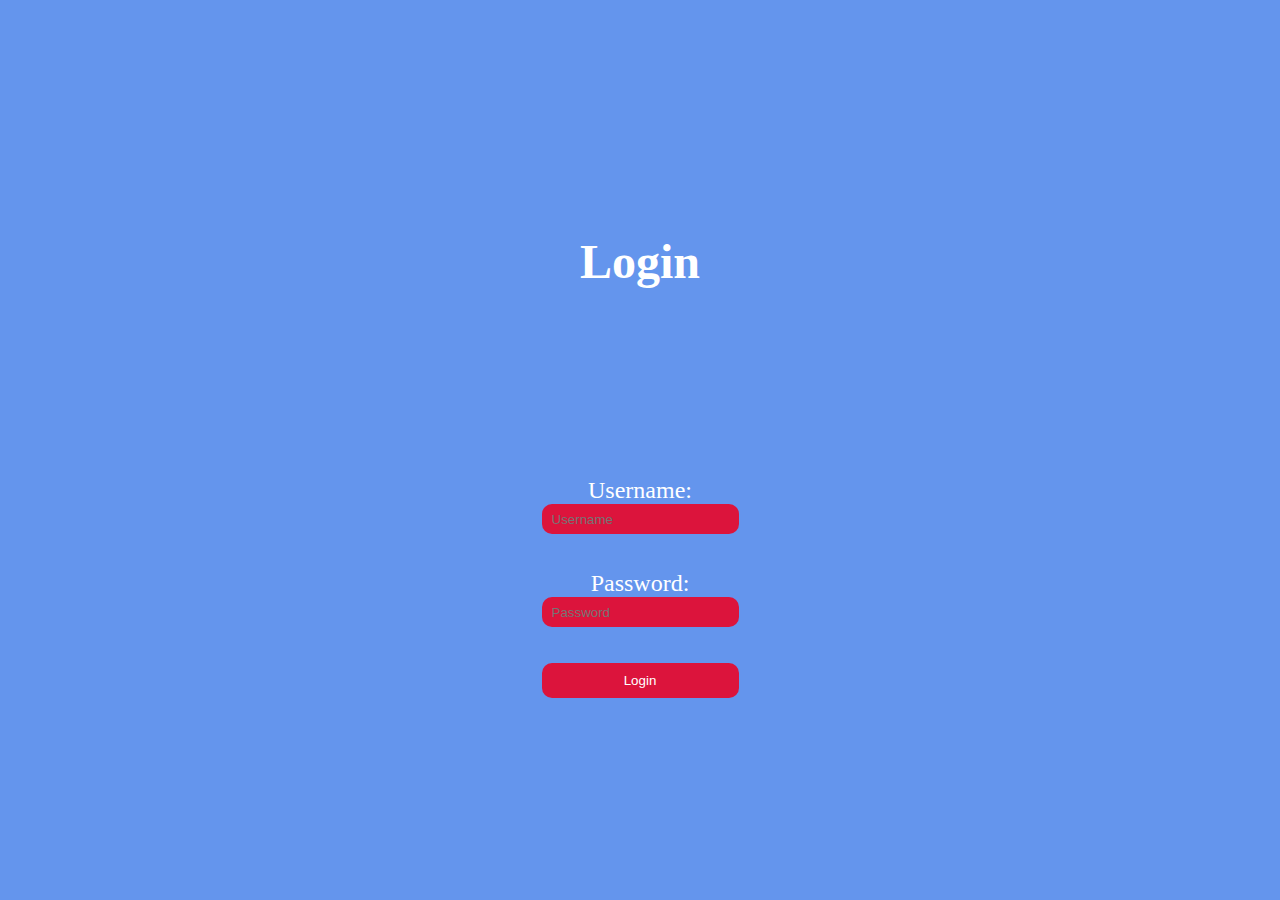
<file: login.html>
<!DOCTYPE html>
<html lang="fr">
<head>
    <meta charset="UTF-8">
    <meta name="viewport" content="width=device-width, initial-scale=1.0">
    <title>Login</title>
    <link rel="stylesheet" href="css/login.css">
</head>
<body>
    <h1>Login</h1>
    <form id="login-form">
        <label for="username">Username:</label>
        <input type="text" id="username" name="username" autocomplete="off" placeholder="Username"><br><br>
        <label for="password">Password:</label>
        <input type="password" id="password" name="password" autocomplete="off" placeholder="Password"><br><br>
        <input type="submit" value="Login">
    </form>
    <script src="scripts.js"></script>
</body>
</html>
</file>
<file: css/login.css>
body{
    width: 100%;
    height: 90vh;
    margin: 0;
    padding: 5vh 0;

    display: flex;
    flex-direction: column;
    justify-content: space-evenly;
    align-items: center;
    font-family: Cambria, Cochin, Georgia, Times, 'Times New Roman', serif;
    background-color: cornflowerblue;
}
h1 {
    color: #ffffff;
    font-size: 3em;
    font-weight: 900;
}

form{
    display: flex;
    flex-direction: column;
    align-items: center;
    justify-content: center;
}
label {
    font-size: 1.5em;
    color: #ffffff;
}

input{
    border: none;
    outline: none;
    padding: 5px 10px;
    border-radius: 10px;
    min-height: 20px;
    color: #ffffff;
    width: calc(100% - 20px);
    background-color: crimson;
}
input[type="submit"]{
    width: 100%;
    padding: 10px;
    transition: all .3s;
    &:hover{
        background-color:coral;
    }
}
</file>
